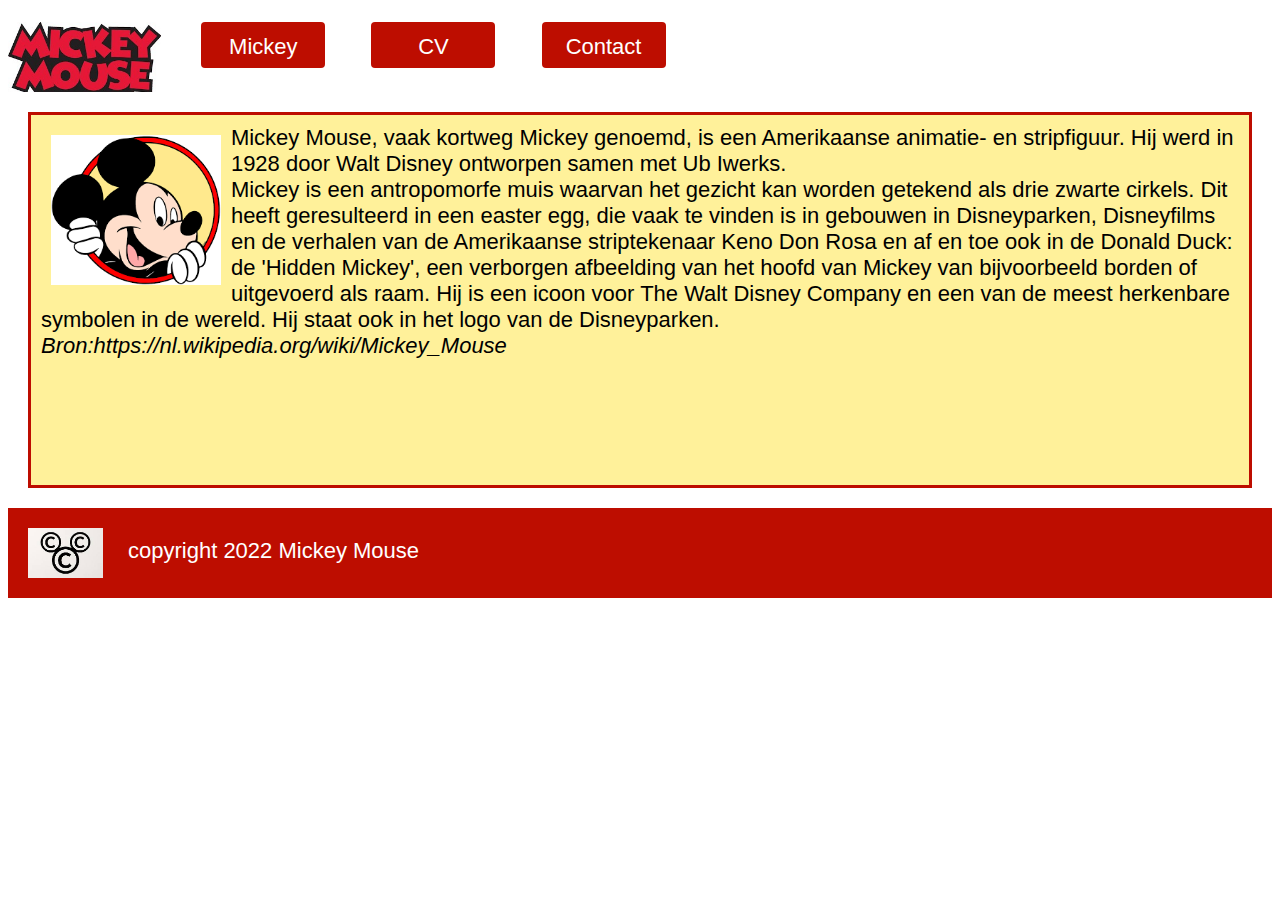
<file: MickeyMouse/index.html>
<!DOCTYPE html>
<!-- commentaar -->
<html lang="nl" dir="ltr">
  <head>
    <meta charset="utf-8">
    <meta name="description" content="Mickey Mouse">
    <meta name="keywords" content="Mickey Mouse, Disney, Minnie">
    <meta name="author" content="Yvonne Vergouwe">
    <title>Mickey Mouse</title>
    <link rel="stylesheet" type="text/css" href="css/stijl.css">
  </head>
  <body>
    <header>
      <img class="head" src="img/text.jpg" alt="Mickey text">
      <nav>
        <ul>
        <li><a href="index.html">Mickey</a></li>
        <li><a href="html/mijncv.html">CV</a></li>
        <li><a href="html/contact.html">Contact</a></li>
      </ul>
      </nav>
    </header>
<p><img id="foto" src="img/mickey.png" alt="Mickey">Mickey Mouse, vaak kortweg Mickey genoemd, is een Amerikaanse animatie- en stripfiguur. Hij werd in 1928 door Walt Disney ontworpen samen met Ub Iwerks.<br>
Mickey is een antropomorfe muis waarvan het gezicht kan worden getekend als drie zwarte cirkels. Dit heeft geresulteerd in een easter egg, die vaak te vinden is in gebouwen in Disneyparken, Disneyfilms en de verhalen van de Amerikaanse striptekenaar Keno Don Rosa en af en toe ook in de Donald Duck: de 'Hidden Mickey', een verborgen afbeelding van het hoofd van Mickey van bijvoorbeeld borden of uitgevoerd als raam. Hij is een icoon voor The Walt Disney Company en een van de meest herkenbare symbolen in de wereld. Hij staat ook in het logo van de Disneyparken.<br>
<i>Bron:https://nl.wikipedia.org/wiki/Mickey_Mouse</i>
</p>
  <footer>
    <img class="foot" src="img/copyright.jpg" alt="Mickey C">
    <div class="foot">
      copyright 2022 Mickey Mouse
    </div>
  </footer>
  </body>
</html>
</file>
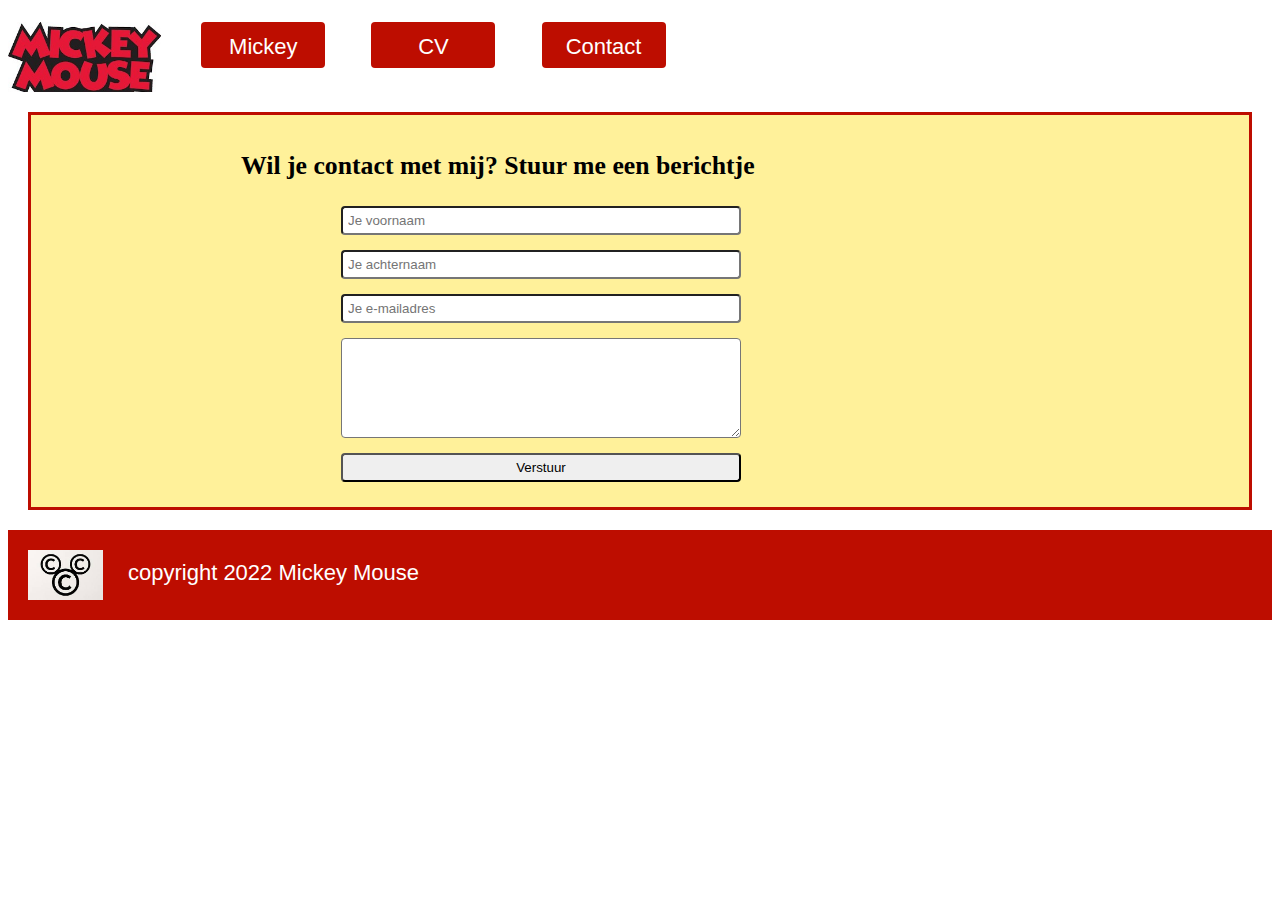
<file: MickeyMouse/html/contact.html>
<!DOCTYPE html>
<!-- commentaar -->
<html lang="nl" dir="ltr">
  <head>
    <meta charset="utf-8">
    <meta name="description" content="Mickey Mouse">
    <meta name="keywords" content="Mickey Mouse, Disney, Minnie">
    <meta name="author" content="Yvonne Vergouwe">
    <title>Mickey Mouse | contact</title>
    <link rel="stylesheet" type="text/css" href="../css/stijl.css">
  </head>
  <body>
    <header>
      <img class="head" src="../img/text.jpg" alt="Mickey text">
      <nav>
        <ul>
        <li><a href="../index.html">Mickey</a></li>
        <li><a href="mijncv.html">CV</a></li>
        <li><a href="contact.html">Contact</a></li>
      </ul>
      </nav>
    </header>
    <div class="bod">
    <h3>Wil je contact met mij? Stuur me een berichtje</h3>
    <form>
      <input type="text" placeholder="Je voornaam" />
      <input type="text" placeholder="Je achternaam" />
      <input type="email" placeholder="Je e-mailadres" />
      <textarea placeholder="Je bericht" > </textarea>
      <button>Verstuur</button>
    </form>
    </div>
        <footer>
        <img class="foot" src="../img/copyright.jpg" alt="Mickey C">
        <div class="foot">
          copyright 2022 Mickey Mouse
        </div>
    </footer>
      </body>
    </html>
</file>
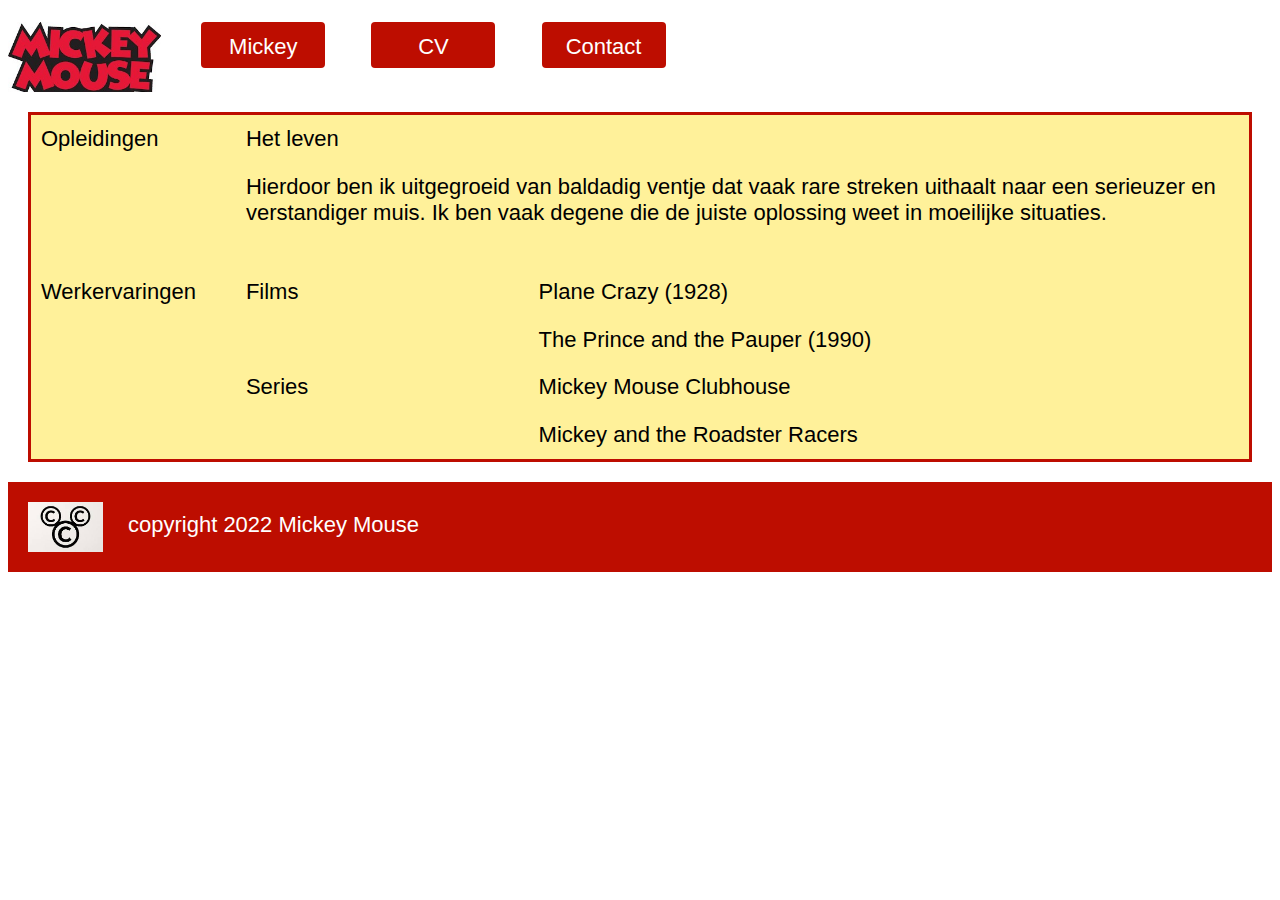
<file: MickeyMouse/html/mijncv.html>
<!DOCTYPE html>
<!-- commentaar -->
<html lang="nl" dir="ltr">
  <head>
    <meta charset="utf-8">
    <meta name="description" content="Mickey Mouse">
    <meta name="keywords" content="Mickey Mouse, Disney, Minnie">
    <meta name="author" content="Yvonne Vergouwe">
    <title>Mickey Mouse | CV</title>
    <link rel="stylesheet" type="text/css" href="../css/stijl.css">
  </head>
  <body>
    <header>
      <img class="head" src="../img/text.jpg" alt="Mickey text">
      <nav>
        <ul>
        <li><a href="../index.html">Mickey</a></li>
        <li><a href="mijncv.html">CV</a></li>
        <li><a href="contact.html">Contact</a></li>
      </ul>
      </nav>
    </header>
<table>
  <tr>
    <td>Opleidingen</td>
    <td class="tdl">Het leven</td>
    <td></td>
  </tr>
  <tr>
    <td></td>
    <td class="tdl" colspan="2">Hierdoor ben ik uitgegroeid van baldadig ventje dat vaak rare streken uithaalt naar een serieuzer en verstandiger muis. Ik ben vaak degene die de juiste oplossing weet in moeilijke situaties.
</td>
  </tr>

  <tr style="padding: 20px;">
    <td class="tdt">Werkervaringen</td>
    <td class="tdt tdl">Films</td>
    <td class="tdt">Plane Crazy (1928)</td>
  </tr>
  <tr>
    <td></td>
    <td></td>
    <td>The Prince and the Pauper (1990)</td>
  </tr>
  <tr>
    <td></td>
    <td class="tdl">Series</td>
    <td>Mickey Mouse Clubhouse</td>
  </tr>
  <tr>
    <td></td>
    <td></td>
    <td>Mickey and the Roadster Racers</td>
  </tr>
</table>
<footer>
    <img class="foot" src="../img/copyright.jpg" alt="Mickey C">
    <div class="foot">
      copyright 2022 Mickey Mouse
    </div>
</footer>
  </body>
</html>
</file>
<file: MickeyMouse/css/stijl.css>
body{
  font-family: Verdana, sans-serif;
  font-size: 22px;
  color: black;
  background-color: white;
}

header{
height: 70px;
background-color: white ;
}

img.head{
height: 70px;
float: left;
}

ul a{
color: white;
text-decoration: none;
}

ul a:hover{
  color: #bd0d00;
  font-size: 26px;
  text-decoration: none;
  background-color: #FFF19A;
  }

li{
display: inline-block;
height: 22px;
width: 100px;
margin-left: 40px;
padding: 12px;
text-align: center;
border-radius: 4px;
background-color: #bd0d00;
}

#foto{
  height: 150px;
  margin: 10px;
  float: left;}

  p, table, div.bod{
    padding: 10px;
    background-color: #FFF19A;
    margin: 20px;
    min-height: 350px;
    border: solid;
    border-color: #bd0d00;
  }

table{
  border-collapse: collapse;
  }

td{padding: 10px;}
.tdt{padding-top: 40px;}
.tdl{padding-left: 40px;}

h3{font-family: Comic, cursive;
  padding-left: 200px;}

input[type="text"], input[type="email"], textarea, button{
  display: block;
  padding: 5px;
  margin: 15px 0px 15px 300px;
  border-radius: 4px;
  width: 400px;
  box-sizing: border-box;
    }

textarea{height: 100px;padding: 5px 4px;}

button:active{background-color: #bd0d00;
  color: white;
  border-radius: 4px;
  }

footer{
background-color: #bd0d00;
color: white;
height: 50px;
padding: 20px;
}

div.foot{
  margin-left: 100px;
  margin-top: 10px;}

img.foot{
  height: 50px;
  float: left;}
</file>
